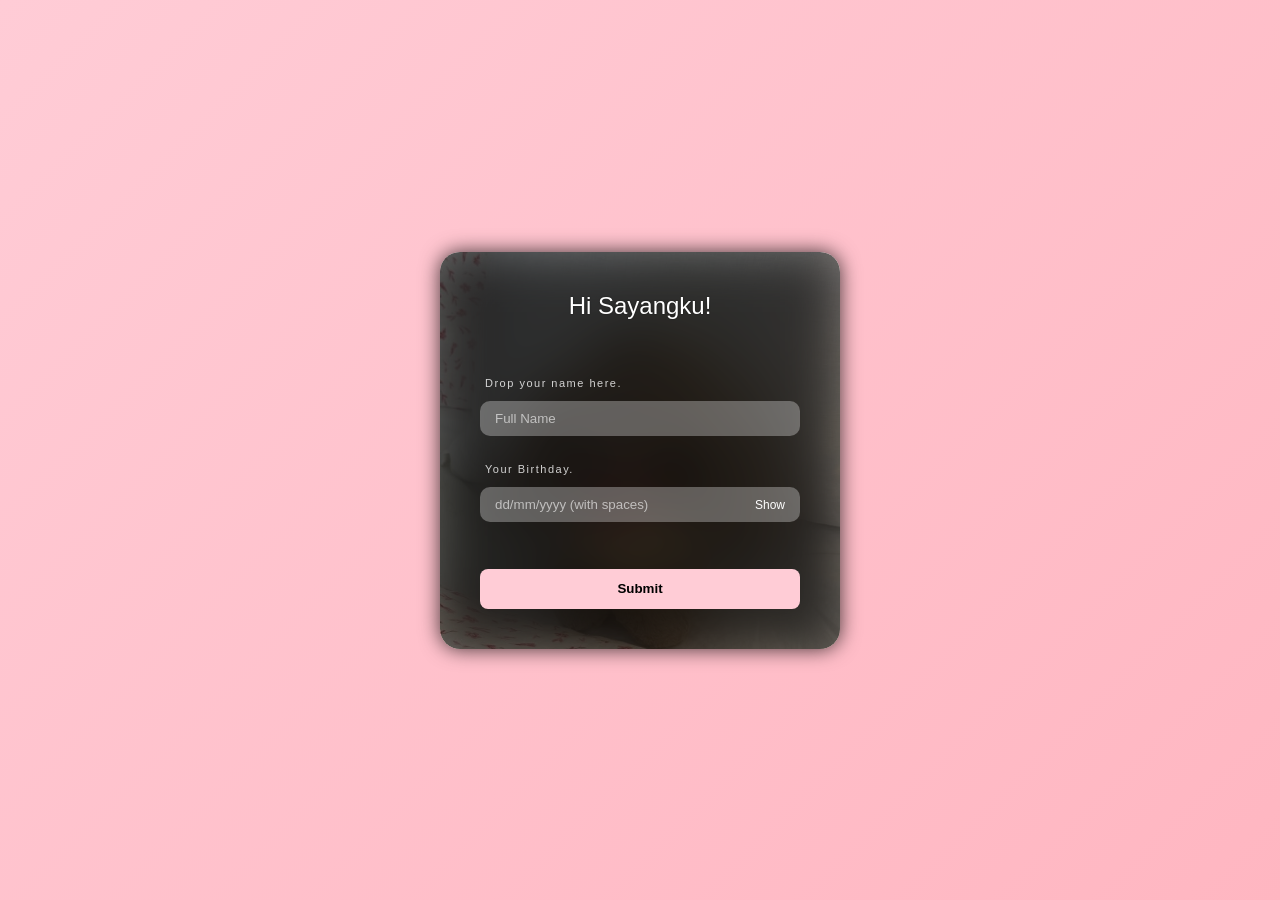
<file: index.html>
<!DOCTYPE html>
<html lang="en">
<head>
    <meta charset="UTF-8">
    <meta name="viewport" content="width=device-width, initial-scale=1.0">
    <title>🌷 Khaira's Page.</title>
    <link rel="stylesheet" href="style.css">
    <script src="script.js" defer></script>
</head>
<body>

<div class="login">
    <form id="loginForm">
        <h1>Hi Sayangku!</h1>

        <label for="name">Drop your name here.</label>
        <input type="text" id="name" placeholder="Full Name">

        <label for="date">Your Birthday.</label>
        <div class="password-box">
            <input type="password" id="date" placeholder="dd/mm/yyyy (with spaces)">
            <span class="toggle" onclick="togglePassword()">Show</span>
        </div>

        <button type="submit">Submit</button>
    </form>
</div>

</body>
</html>
</file>
<file: style.css>
/* RESET & BODY */
* {
    margin: 0;
    padding: 0;
    box-sizing: border-box;
    font-family: Arial, Helvetica, sans-serif;
}

body {
    min-height: 100vh;
    display: flex;
    justify-content: center;
    align-items: center;
    background: linear-gradient(135deg, #FFCCD6, #FFB6C1);
    padding: 2rem 1.5rem;
}

/* LOGIN CARD */
.login{
    width: 400px;
    height: auto;
    background-image: url("pict.jpg");
    color: white;
    border-radius: 20px;
    box-shadow: 0px 0px 20px rgba(0,0,0,0.75);
    background-size: cover;
    background-position: center;
    overflow: hidden;
}

/* FORM */
form{
    width: 100%;
    height: 100%;
    padding: 40px;
    background-color: rgba(0,0,0,0.4);
    backdrop-filter: blur(25px) brightness(40%);
    display: flex;
    flex-direction: column;
    gap: 7px;
}

/* TITLE */
h1{
    font-weight: normal;
    font-size: 24px;
    text-align: center;
    margin-bottom: 50px;
    text-shadow: 0px 0px 2px rgba(0,0,0,0.5);
}

/* LABEL */
label{
    color: rgba(255, 255, 255, 0.8);
    font-size: 11px;
    letter-spacing: 1.5px;
    margin-bottom: 5px;
    padding-left: 5px;
}

/* INPUT */
input{
    background: rgba(255, 255, 255, 0.3);
    height: 35px;
    border-radius: 10px;
    padding: 0 15px;
    border: none;
    margin-bottom: 20px;
    color: white;
    outline: none;
}

input::placeholder {
    color: rgba(255,255,255,0.6);
}

/* BUTTON */
button{
    background-color: #FFCCD6;
    height: 40px;
    border-radius: 8px;
    border: none;
    font-weight: bold;
    cursor: pointer;
    transition: 0.3s;
    margin-top: 20px;
}

button:hover{
    background-color: #FFB6C1;
    transform: translateY(-2px);
}

.password-box {
    position: relative;
    width: 100%;
}

.password-box input {
    width: 100%;
    height: 35px;
    border-radius: 10px;
    padding: 0 60px 0 15px; /* ruang untuk Show */
    border: none;
    background: rgba(255,255,255,0.3);
    color: white;
    outline: none;
}

.toggle {
    position: absolute;
    right: 15px;
    top: 33%;
    transform: translateY(-50%);
    font-size: 12px;
    cursor: pointer;
    user-select: none;
    color: white;
}

.toggle:hover {
    opacity: 1;
}
</file>
